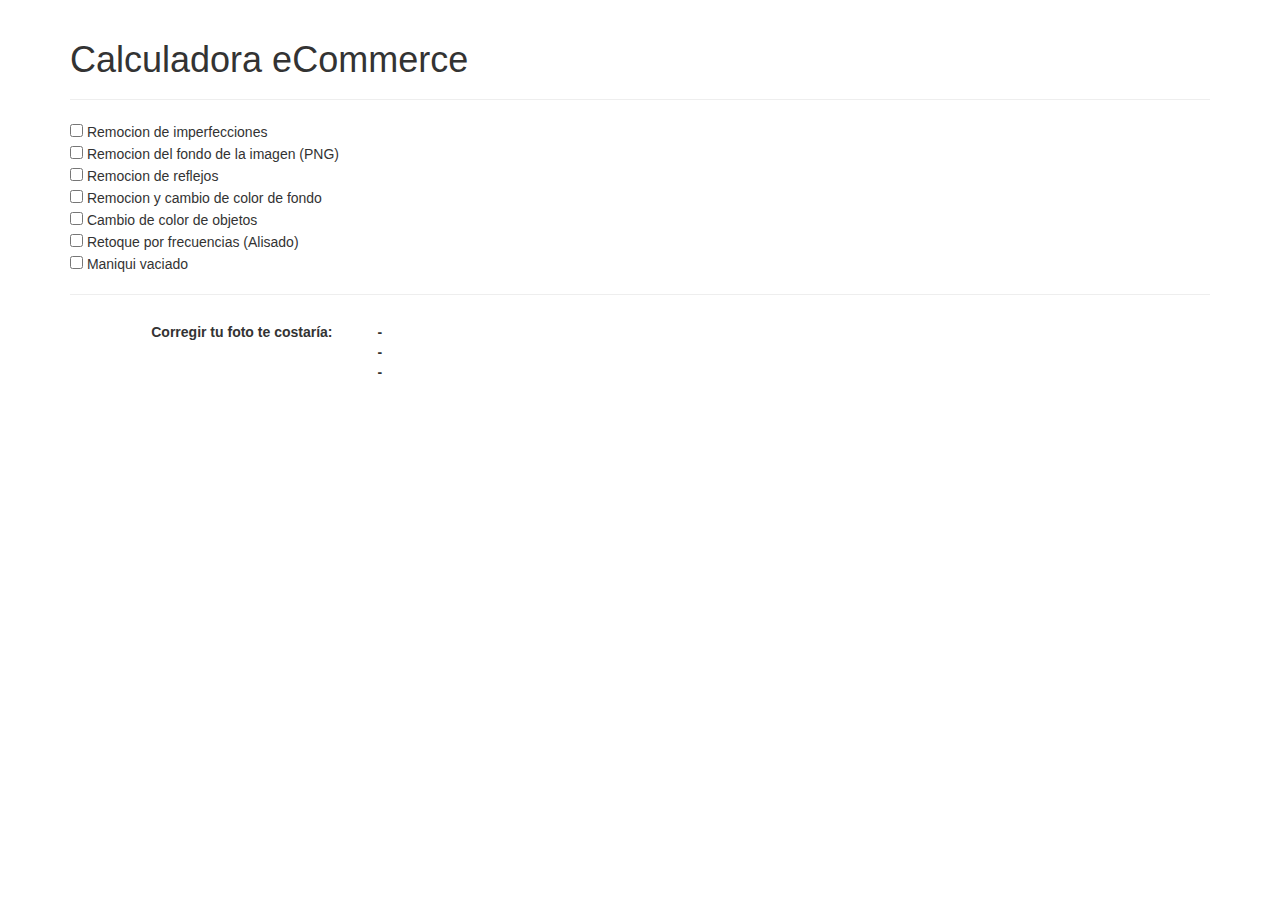
<file: 18_apps/calculadora_ecommerce/index.html>
<!doctype html>
<html lang="es">
<head>
<meta charset="utf-8">
<meta name="viewport" content="width=device-width; initial-scale=1.0"> 
<title>Calculadora eCommerce</title>
    <!-- Estilos CSS vinculados -->
    <link href="css/bootstrap.min.css" rel="stylesheet">
</head>

<body>
  <div class="container">
	<div class="page-header">
       <h1>Calculadora eCommerce</h1>
    </div>

<form id="calculadora-form" class="form-horizontal">
    
    <div class="form-group">
			<div class="col-xs-4">
				<input class="p_2" type="checkbox" id="u_1" name="u_1" value=""> Remocion de imperfecciones <br>
				<input class="p_3" type="checkbox" id="u_2" name="u_2" value=""> Remocion del fondo de la imagen (PNG) <br>
				<input class="p_3" type="checkbox" id="u_3" name="u_3" value=""> Remocion de reflejos <br>
				<input class="p_4" type="checkbox" id="u_4" name="u_4" value=""> Remocion y cambio de color de fondo <br>
				<input class="p_5" type="checkbox" id="u_5" name="u_5" value=""> Cambio de color de objetos <br>
				<input class="p_5" type="checkbox" id="u_6" name="u_6" value=""> Retoque por frecuencias (Alisado) <br>
				<input class="p_6" type="checkbox" id="u_7" name="u_7" value=""> Maniqui vaciado <br>
			</div>
	</div>
	<HR>
    <div class="form-group">
        <label class="control-label col-xs-3">Corregir tu foto te costaría: </label>
        <div class="col-xs-1">
            <label id="total" class="control-label col-xs-3">---</label>
		</div>
    </div>   
</form>
    

</div>

<!-- Js vinculados -->
    <script src="js/jquery-1.10.1.min.js"></script>
    <script src="js/bootstrap.min.js"></script>
    <script src="js/calculadora-ecommerce.js"></script>
</body>
</html>
</file>
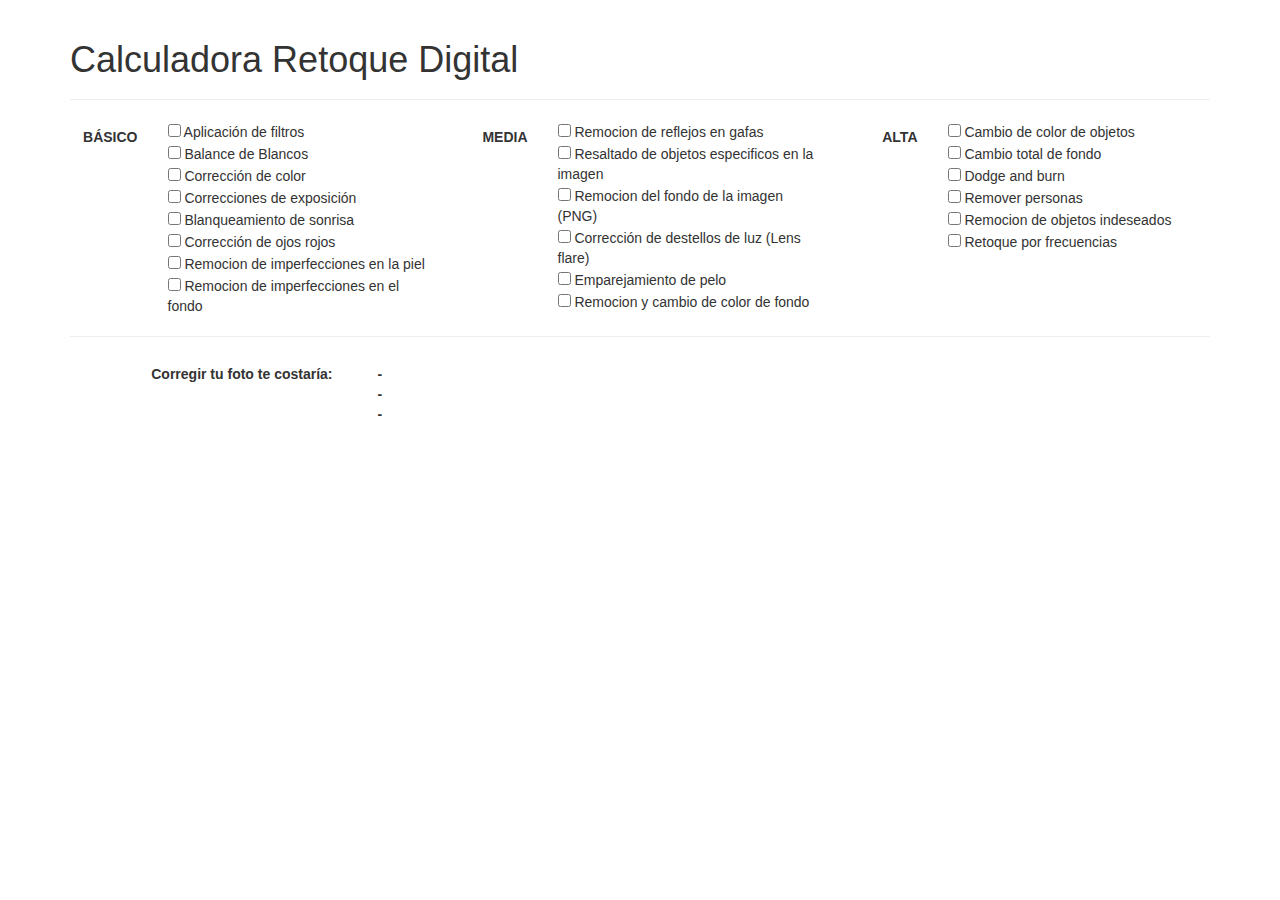
<file: 18_apps/calculadora_retoque/index.html>
<!doctype html>
<html lang="es">
<head>
<meta charset="utf-8">
<meta name="viewport" content="width=device-width; initial-scale=1.0"> 
<title>Calculadora Retoque Digital</title>
    <!-- Estilos CSS vinculados -->
    <link href="css/bootstrap.min.css" rel="stylesheet">
</head>

<body>
  <div class="container">
	<div class="page-header">
       <h1>Calculadora Retoque Digital</h1>
    </div>

<form id="calculadora-form" class="form-horizontal">
    
    <div class="form-group">
			<label class="control-label col-xs-1" >BÁSICO</label>
			<div class="col-xs-3">
				<input class="p_1" type="checkbox" id="b_1" name="b_1" value=""> Aplicación de filtros <br>
				<input class="p_1" type="checkbox" id="b_2" name="b_2" value=""> Balance de Blancos <br>
				<input class="p_1" type="checkbox" id="b_3" name="b_3" value=""> Corrección de color <br>
				<input class="p_1" type="checkbox" id="b_4" name="b_4" value=""> Correcciones de exposición <br>
				<input class="p_2" type="checkbox" id="b_5" name="b_5" value=""> Blanqueamiento de sonrisa <br>
				<input class="p_2" type="checkbox" id="b_6" name="b_6" value=""> Corrección de ojos rojos <br>
				<input class="p_2" type="checkbox" id="b_7" name="b_7" value=""> Remocion de imperfecciones en la piel <br>
				<input class="p_2" type="checkbox" id="b_8" name="b_8" value=""> Remocion de imperfecciones en el fondo <br>
			</div>
			<label class="control-label col-xs-1" >MEDIA</label>
			<div class="col-xs-3">
				<input class="p_3" type="checkbox" id="m_1" name="m_1" value=""> Remocion de reflejos en gafas <br>
				<input class="p_3" type="checkbox" id="m_2" name="m_2" value=""> Resaltado de objetos especificos en la imagen <br>
				<input class="p_3" type="checkbox" id="m_3" name="m_3" value=""> Remocion del fondo de la imagen (PNG) <br>
				<input class="p_4" type="checkbox" id="m_4" name="m_4" value=""> Corrección de destellos de luz (Lens flare) <br>
				<input class="p_4" type="checkbox" id="m_5" name="m_5" value=""> Emparejamiento de pelo <br>
				<input class="p_4" type="checkbox" id="m_6" name="m_6" value=""> Remocion y cambio de color de fondo <br>
			</div>
			<label class="control-label col-xs-1" >ALTA</label>
			<div class="col-xs-3">
				<input class="p_5" type="checkbox" id="a_1" name="a_1" value=""> Cambio de color de objetos <br>
				<input class="p_5" type="checkbox" id="a_2" name="a_2" value=""> Cambio total de fondo <br>
				<input class="p_5" type="checkbox" id="a_3" name="a_3" value=""> Dodge and burn <br>
				<input class="p_5" type="checkbox" id="a_4" name="a_4" value=""> Remover personas <br>
				<input class="p_5" type="checkbox" id="a_5" name="a_5" value=""> Remocion de objetos indeseados <br>
				<input class="p_5" type="checkbox" id="a_6" name="a_6" value=""> Retoque por frecuencias <br>
			</div>
	</div>
	<HR>
    <div class="form-group">
        <label class="control-label col-xs-3">Corregir tu foto te costaría: </label>
        <div class="col-xs-1">
            <label id="total" class="control-label col-xs-3">---</label>
		</div>
    </div>   
</form>
    

</div>

<!-- Js vinculados -->
    <script src="js/jquery-1.10.1.min.js"></script>
    <script src="js/bootstrap.min.js"></script>
    <script src="js/calculadora-retoque.js"></script>
</body>
</html>
</file>
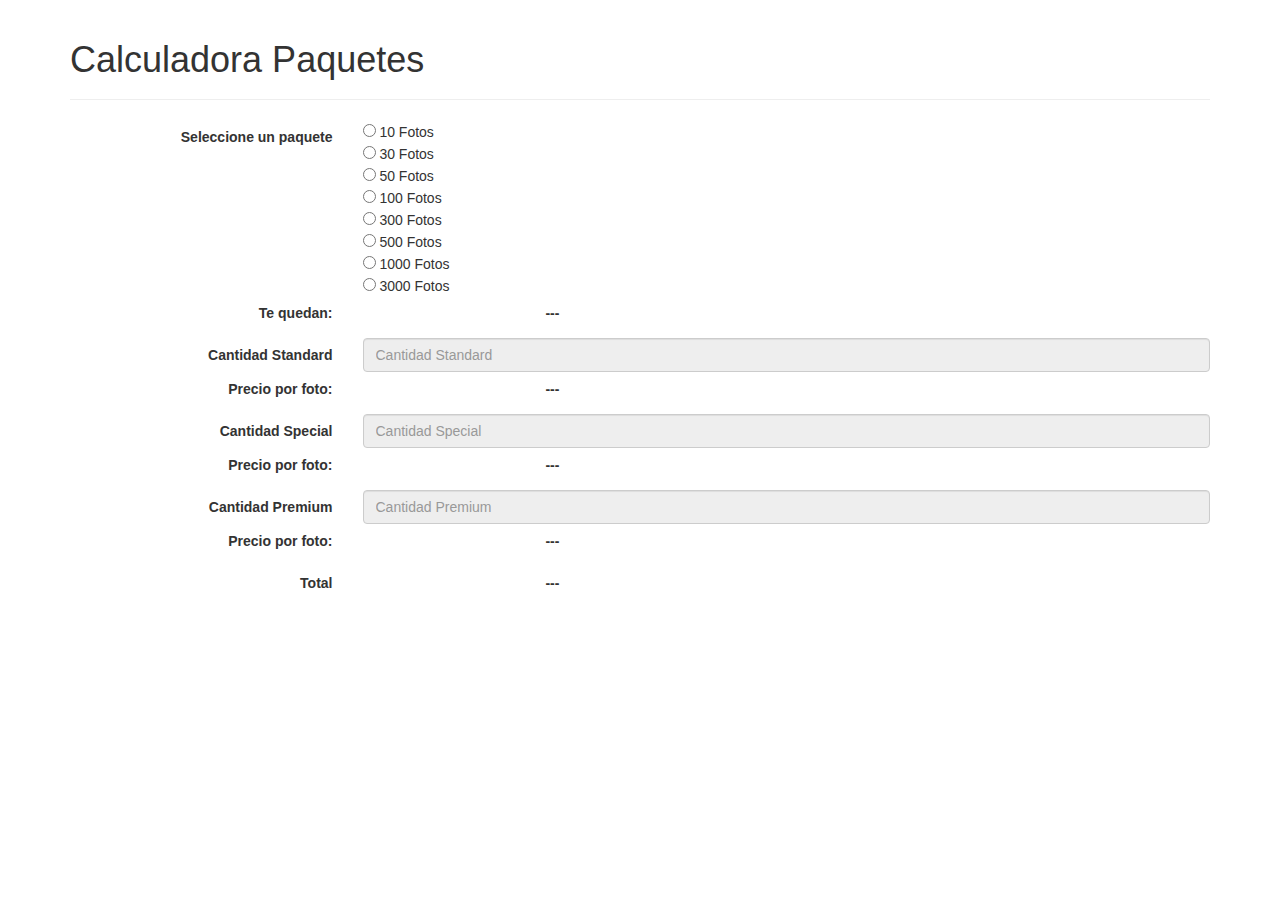
<file: 18_apps/calculadora_paquetes/calculadora-paquetes.html>
<!doctype html>
<html lang="es">
<head>
<meta charset="utf-8">
<meta name="viewport" content="width=device-width; initial-scale=1.0"> 
<title>Calculadora Paquetes</title>
    <!-- Estilos CSS vinculados -->
    <link href="css/bootstrap.min.css" rel="stylesheet">
</head>

<body>
  <div class="container">
	<div class="page-header">
       <h1>Calculadora Paquetes</h1>
    </div>

<form id="calculadora-form" class="form-horizontal">
    
    <div class="form-group">
			<label class="control-label col-xs-3" >Seleccione un paquete</label>
			<div class="col-xs-9">
				<input type="radio" id="p1" name="paquete" value="10" required> 10 Fotos <br>
				<input type="radio" id="p2" name="paquete" value="30" required> 30 Fotos <br>
				<input type="radio" id="p3" name="paquete" value="50" required> 50 Fotos <br>
				<input type="radio" id="p4" name="paquete" value="100" required> 100 Fotos <br>
				<input type="radio" id="p5" name="paquete" value="300" required> 300 Fotos <br>
				<input type="radio" id="p6" name="paquete" value="500" required> 500 Fotos <br>
				<input type="radio" id="p7" name="paquete" value="1000" required> 1000 Fotos <br>
				<input type="radio" id="p8" name="paquete" value="3000" required> 3000 Fotos <br>
			</div>
			<label class="control-label col-xs-3">Te quedan:</label>
			<div class="col-xs-9">
				<label id="q-photo" name="q-photo" class="control-label col-xs-3">---</label>
			</div>
	</div>
    <div class="form-group">
        <label class="control-label col-xs-3">Cantidad Standard</label>
        <div class="col-xs-9">
            <input id="q-std" name="q-std" type="text" class="form-control" placeholder="Cantidad Standard">
        </div>
        <label class="control-label col-xs-3">Precio por foto:</label>
        <div class="col-xs-9">
            <label name="p-std" class="control-label col-xs-3">---</label>
        </div>
    </div>   
    <div class="form-group">
        <label class="control-label col-xs-3">Cantidad Special</label>
        <div class="col-xs-9">
            <input id="q-spc" name="q-spc" type="text" class="form-control" placeholder="Cantidad Special">
        </div>
        <label class="control-label col-xs-3">Precio por foto:</label>
        <div class="col-xs-9">
            <label name="p-spc" class="control-label col-xs-3">---</label>
        </div>
    </div>   
    <div class="form-group">
        <label class="control-label col-xs-3">Cantidad Premium</label>
        <div class="col-xs-9">
            <input id="q-prm" name="q-prm" type="text" class="form-control" placeholder="Cantidad Premium">
        </div>
        <label class="control-label col-xs-3">Precio por foto:</label>
		<div class="col-xs-9">
            <label name="p-prm" class="control-label col-xs-3">---</label>
        </div>
    </div> 
    <div class="form-group">
        <label class="control-label col-xs-3">Total</label>
        <div class="col-xs-9">
            <label id="total" class="control-label col-xs-3">---</label>
		</div>
    </div>   
</form>
    

</div>

<!-- Js vinculados -->
    <script src="js/jquery-1.10.1.min.js"></script>
    <script src="js/bootstrap.min.js"></script>
    <script src="calculadora-paquetes.js"></script>
</body>
</html>
</file>
